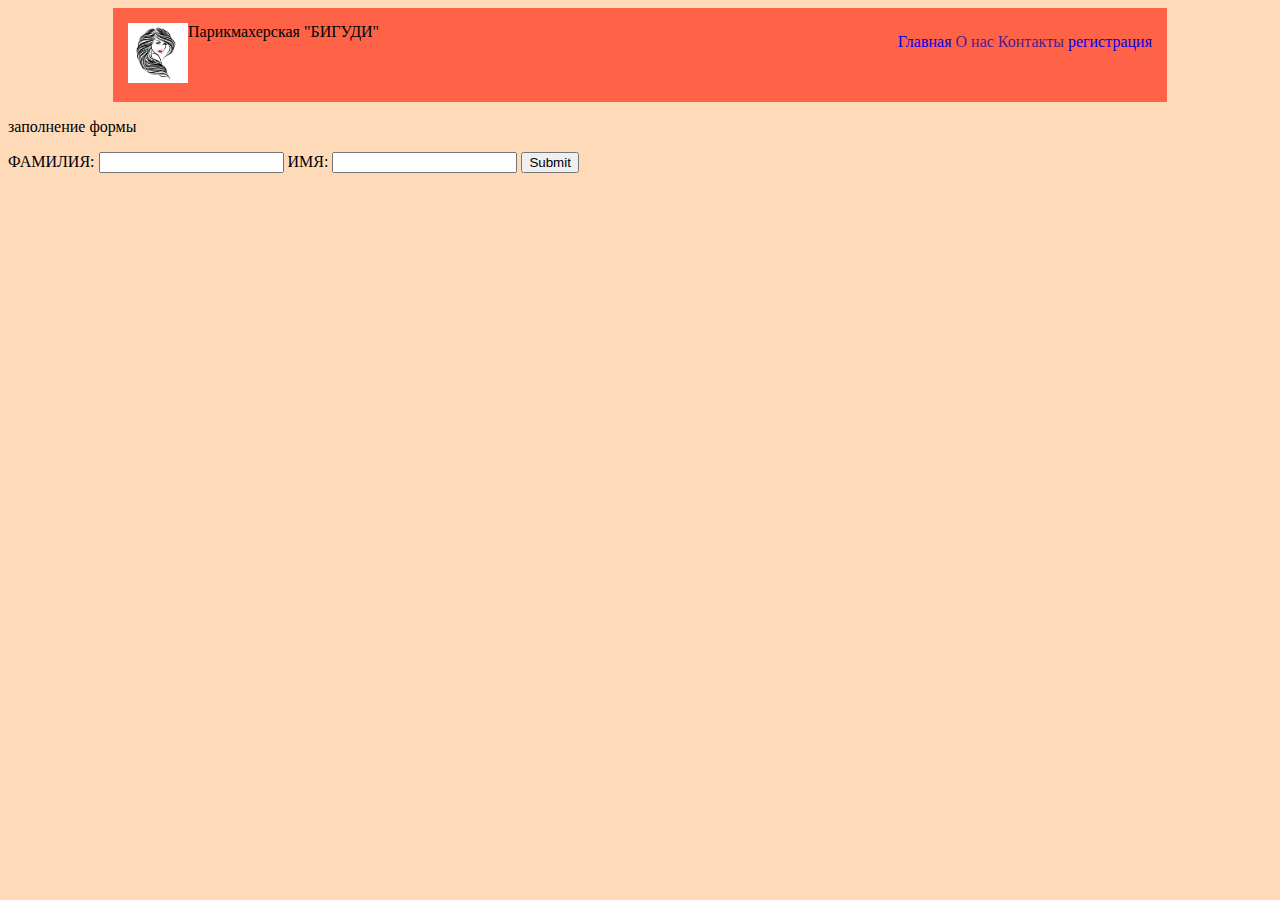
<file: reg.html>
<!doctype html>
<html lang="en">
<head>
    <meta charset="UTF-8">
    <meta name="viewport"
          content="width=device-width, user-scalable=no, initial-scale=1.0, maximum-scale=1.0, minimum-scale=1.0">
    <meta http-equiv="X-UA-Compatible" content="ie=edge">
     <link rel="stylesheet" href="CSS.css">
    <title>парихмахерсая</title>
</head>
<body>

<header>
    <div class="container">
    <a href="/" class="logo"><img src="logo.jpg"></a>
        <a class="title">Парикмахерская "БИГУДИ"</a>
    <nav>
      <ul>
        <li><a href="/">Главная</a></li>
        <li><a href="">О нас</a></li>
        <li><a href="">Контакты</a></li>
          <li><a href="/reg.html">регистрация</a></li>
      </ul>
    </nav>
  </div></header>
<body>


<p>заполнение формы</p>
    <form action="/cgi-bin/form.py">
        ФАМИЛИЯ:
        <input type="text" name="TEXT_1">
        ИМЯ:
        <input type="text" name="TEXT_2">
        <input type="submit">
    </form>
</body>
</html>
</file>
<file: CSS.css>
.container {
  width: 100%;
  max-width: 1024px; /*максимальная ширина может иметь другое значение*/
  padding: 0 15px;
  margin: 0 auto;
  background-color: #FF6347 ;
}
.logo {
  float: left;
  display : block;
}
nav {
  float: right;

}
nav ul {
  margin: 0;
  padding: 0;
  list-style: none;
}
nav li {
  display: inline-block; /*один из способов разместить элементы в строку*/
}
.container:after {
  content: "";
  display: table;
  clear: both;
}
.container {
  width: 100%;
  max-width: 1024px;
  padding: 15px;
  margin: 0 auto;
}
nav a {
  text-decoration: none;
  line-height: 38px;
}
body {
 background-color: #FFDAB9;
}
.logo img { width: 60px; height: 60px;}

title {
display: block;

}
footer{

}
</file>
